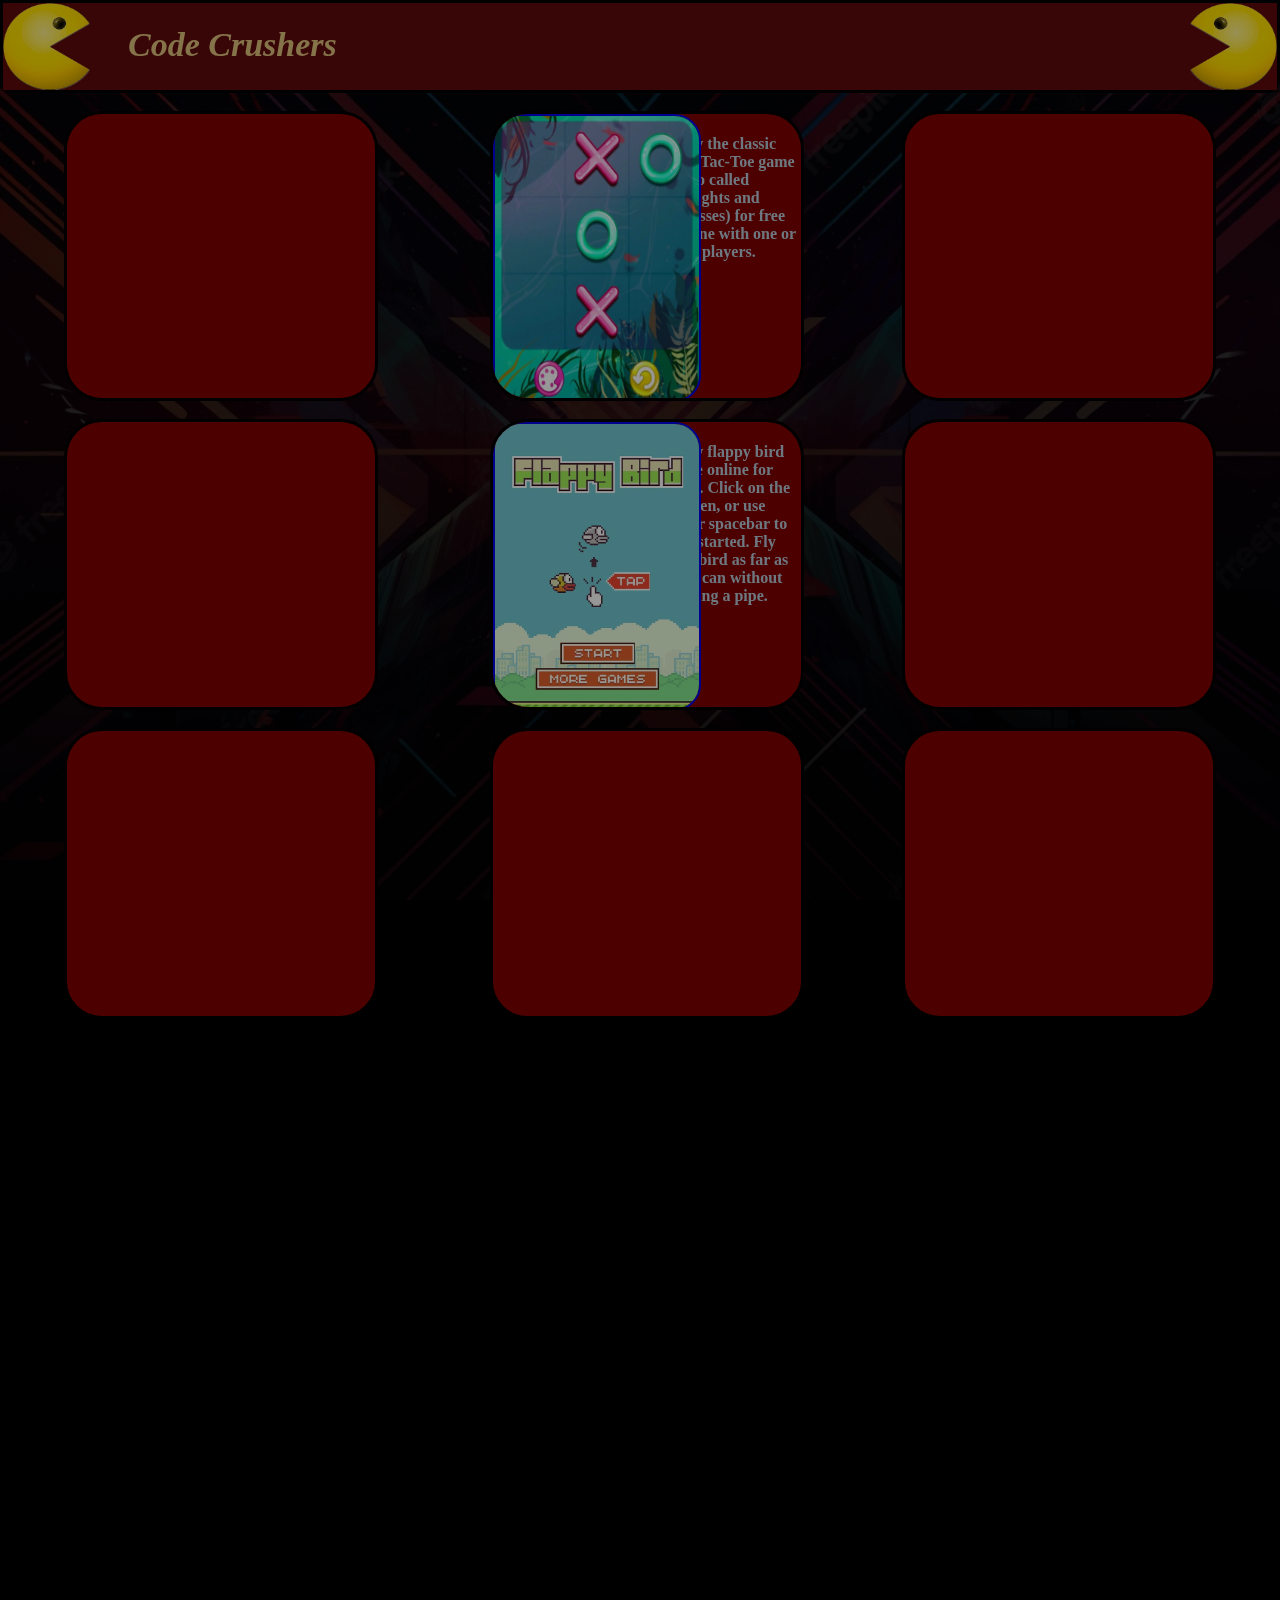
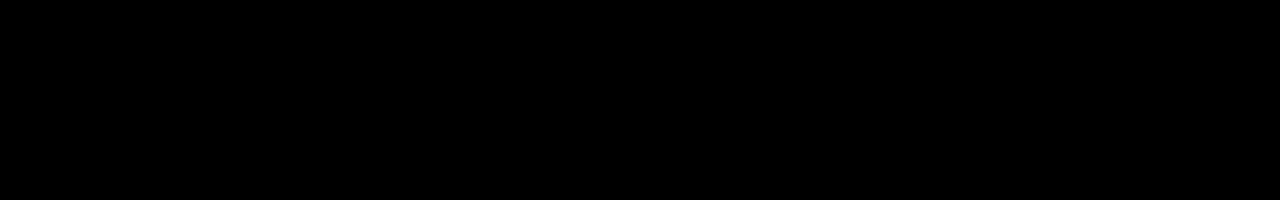
<file: index.html>
<!DOCTYPE html>
<html lang="en">
<head>
    <meta charset="UTF-8">
    <meta name="viewport" content="width=device-width, initial-scale=1.0">
    <title>Code Crushers</title>
    <link rel="stylesheet" href="https://cdnjs.cloudflare.com/ajax/libs/font-awesome/4.7.0/css/font-awesome.min.css">
    <link rel="stylesheet" href="style.css">
    <link rel="icon" type="image/x-icon" href="satan.jpeg">
</head>
<body>
    <div class="black">
        <div class="background">
            <div class="navbar">
                <div class="contain">
                    <img src="photos/pac2.jpeg" alt="pacman" class="pacman2"/>
                </div>
                <div class="innernavbar">
                    <h1 class="title">Code Crushers</h1>
                </div>
                <div class="contain">
                    <img src="photos/pac.jpeg" alt="pacman" class="pacman1"/>
                </div>
            </div>
            <br>
           <div class="container">
                <div class="bigcontainer">
                        <div class="smallcontainer1">

                        </div>
                        <div class="smallcontainer2">
                            <a href="tictactoe/tictactoe.html">
                                <img class="thumbnail" src="photos/ttt.jpeg" alt="flappy bird">
                            </a>
                            <div class="textblock">
                                <p class="text">
                                    Play the classic Tic-Tac-Toe game (also called Noughts and Crosses) for free online with one or two players.                                
                                </p>
                            </div>
                        </div>
                        <div class="smallcontainer3">
                            
                        </div>
                </div>
                <br>
                <div class="bigcontainer">
                    <div class="smallcontainer1">

                    </div>
                    <div class="smallcontainer2">
                        <a href="temp.html">
                            <img class="thumbnail" src="photos/flappy.jpg" alt="flappy bird">
                        </a>
                        <div class="textblock">
                            <p class="text">
                                Play flappy bird here online for free. Click on the screen, or use your spacebar to get started. Fly the bird as far as you can without hitting a pipe.
                            </p>
                        </div>
                    </div>
                    <div class="smallcontainer3">
                        
                    </div>
                </div>
                <br>
                <div class="bigcontainer">
                    <div class="smallcontainer1">

                    </div>
                    <div class="smallcontainer2">
                        
                    </div>
                    <div class="smallcontainer3">
                        
                    </div>
                </div>
            </div>
        </div>
    </div>
    
    
</body>
</html>
</file>
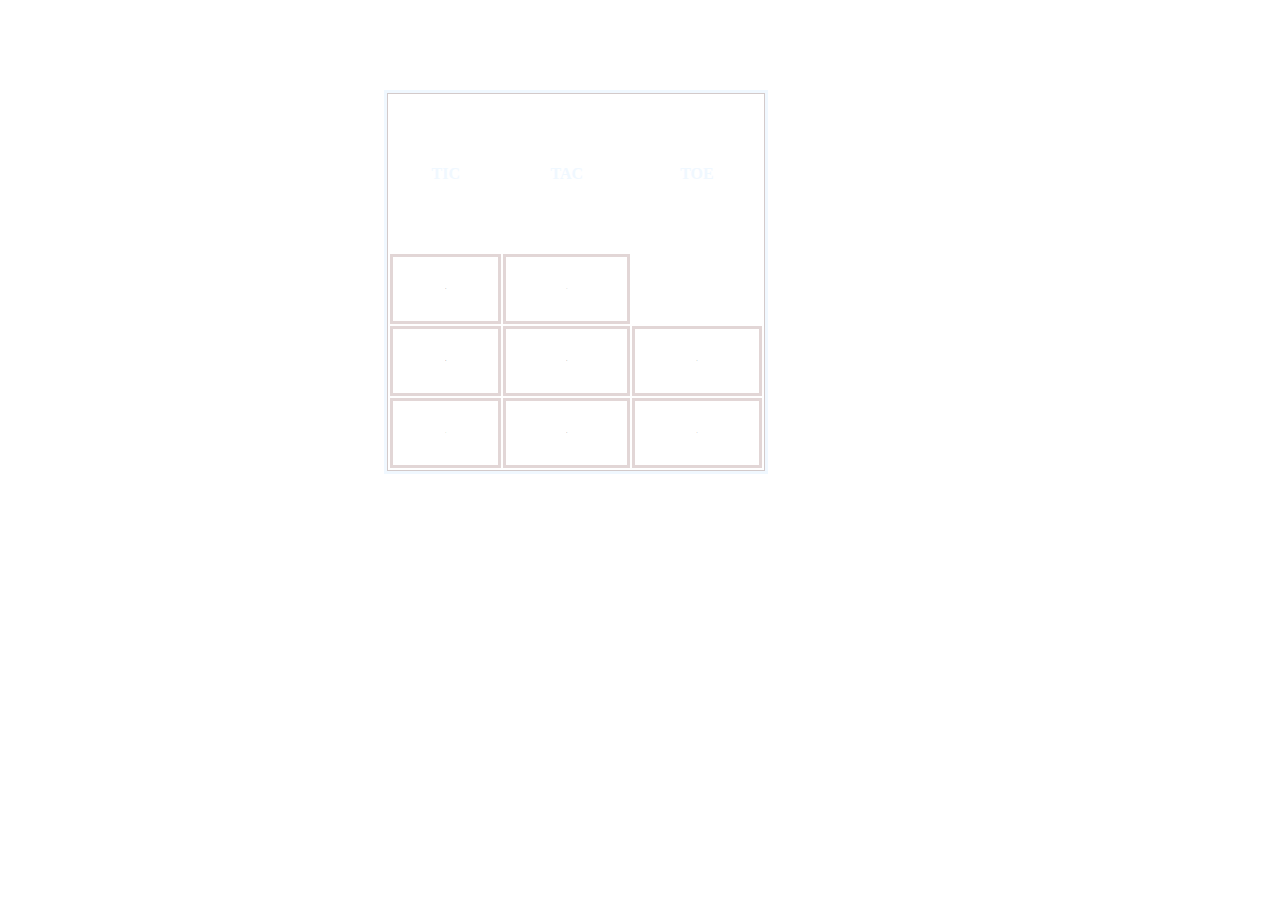
<file: temp.html>
<!DOCTYPE html>
<html lang="en">
<head>
    <title>Code Crushers</title>
    <meta charset="UTF-8">
    <meta name="viewport" content="width=device-width,initial-scale=1.0">
    <!-- <link rel="stylesheet" href="https://pyscript.net/alpha/pyscript.css">
    <script defer src="https://pyscript.net/alpha/pyscript.js"></script>  -->
    <link rel="stylesheet" href="tictactoe/tictactoe.css">
    <link rel="icon" type="image/x-icon" href="satan.jpeg">
    <style>
      p{
        font-size: 1;
      }
      button{
        width: 100%;
        height: 100%;
      }
    </style>
  </head>
<body>
    <div class="container">
        <div class="grid">
            <table class="table0">
                <th>TIC</th>
                <th>TAC</th>
                <th>TOE</th>
                <tr>
                  <!-- <td><button type="button" onclick="updatecell()"><p id="cell1"></p></button> -->
                  </td>
                  <td>2</td>
                  <td>3</td>
                </tr>
               
                <tr>
                  <td>4</td>
                  <td>5</td>
                  <td>6</td>
                </tr>
                
                <tr>
                  <td>7</td>
                  <td>8</td>
                  <td>9</td>
                </tr>
              </table>
        </div>
    </div>

<script>
  function updatecell(){
    document.getElementById("cell1").innerHTML='X'
  }
</script>




<!-- <button type="button" onclick="updatecell()"><p id="cell1"></p></button> -->


</body>
</html>
</file>
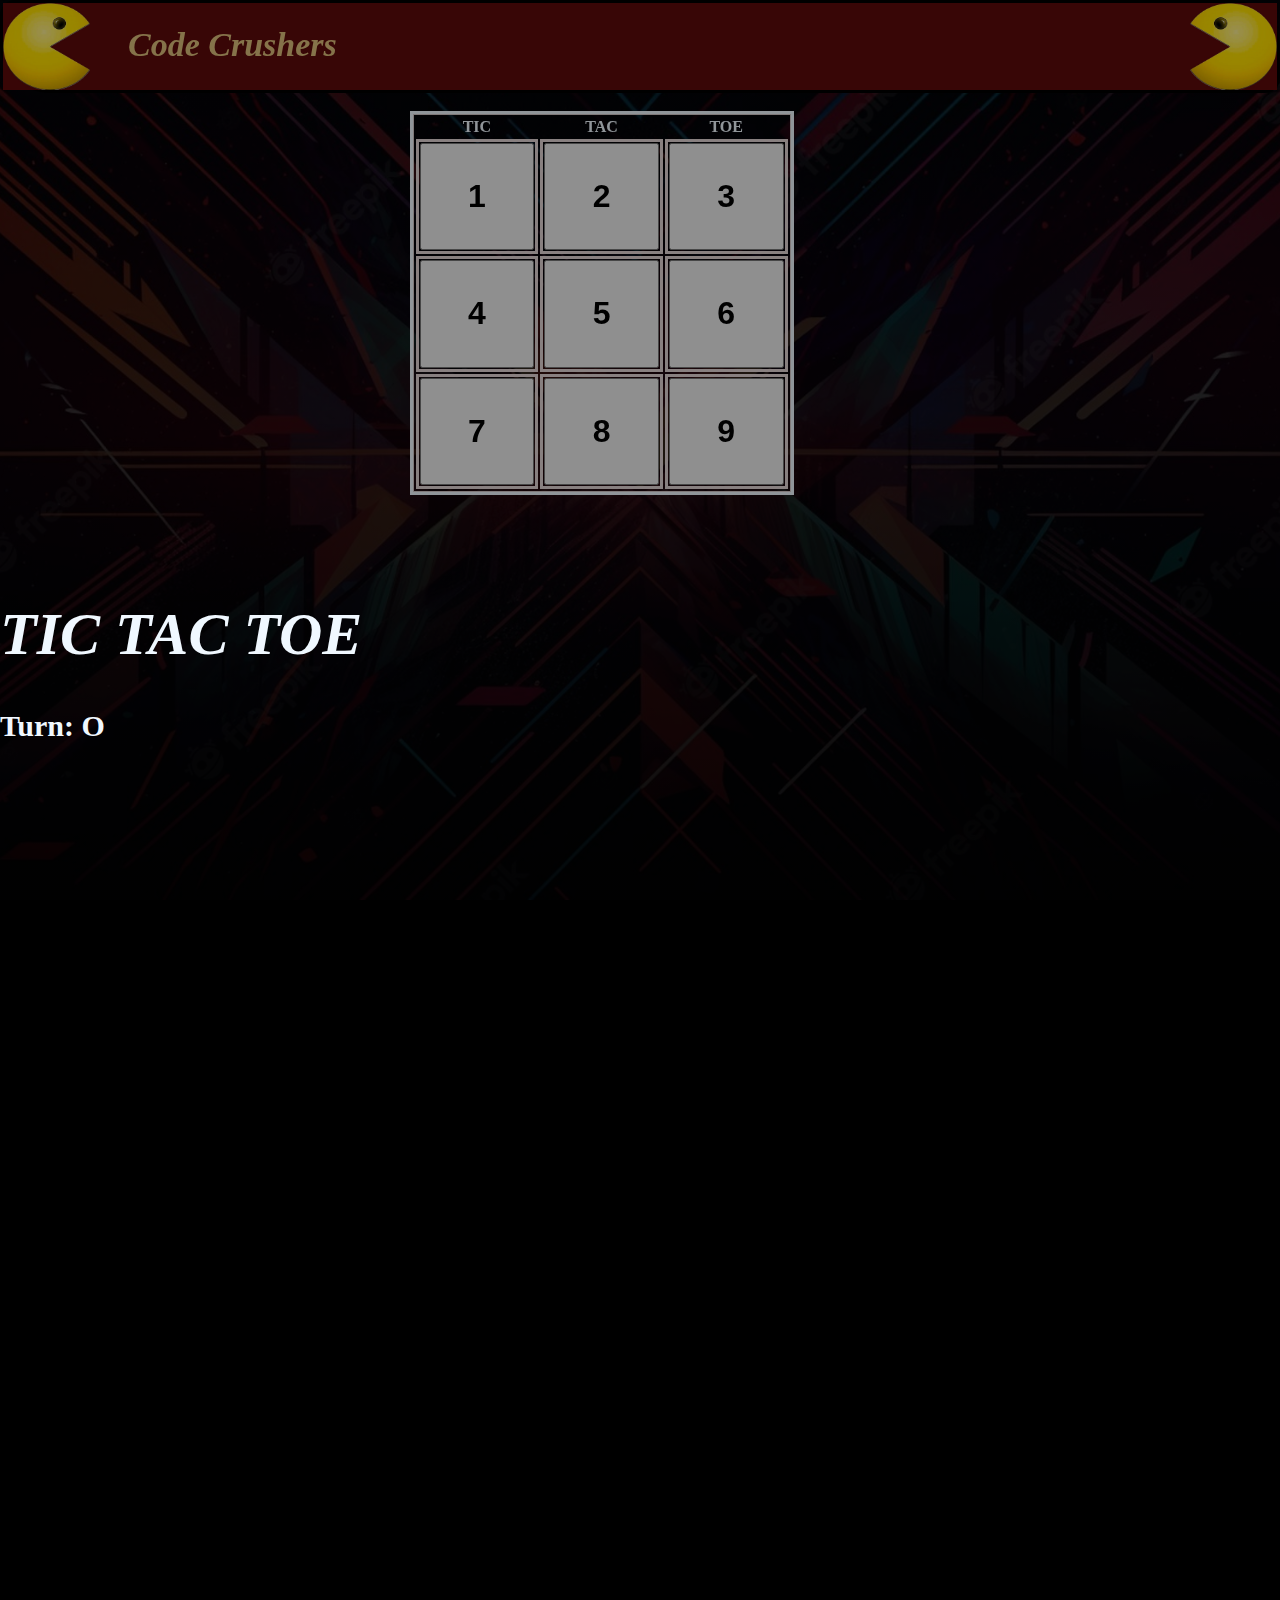
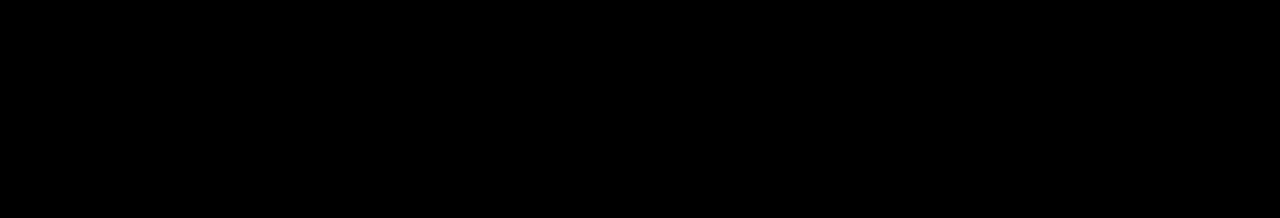
<file: tictactoe/tictactoe.html>
<!DOCTYPE html>
<html lang="en">
<head>
    <title>Code Crushers</title>
    <meta charset="UTF-8">
    <meta name="viewport" content="width=device-width,initial-scale=1.0">
    <!-- <link rel="stylesheet" href="https://pyscript.net/alpha/pyscript.css">
    <script defer src="https://pyscript.net/alpha/pyscript.js"></script>  -->
    <link rel="stylesheet" href="tictactoe.css">
    <link rel="icon" type="image/x-icon" href="satan.jpeg">
    <link rel="stylesheet" href="./style.css">
    
</head>
<div class="black">
  <div class="background">
      <div class="navbar">
          <div class="contain">
              <img src="photos/pac2.jpeg" alt="pacman" class="pacman2"/>
          </div>
          <div class="innernavbar">
              <h1 class="title">Code Crushers</h1>
          </div>
          <div class="contain">
              <img src="photos/pac.jpeg" alt="pacman" class="pacman1"/>
          </div>
      </div>
      <br>
      <div class="container">
        <div class="grid">
            <table class="table0">
                <tr>
                    <th>TIC</th>
                    <th>TAC</th>
                    <th>TOE</th>
                </tr>
                <tr>
                    <td><button type="button" onclick="game(0,0)" class="cellbutton"><p id="cell1" class="textincell">1</p></button> </td>
                    <td><button type="button" onclick="game(0,1)" class="cellbutton"><p id="cell2" class="textincell">2</p></button> </td>
                    <td><button type="button" onclick="game(0,2)" class="cellbutton"><p id="cell3" class="textincell">3</p></button> </td>
                </tr>
                <tr>
                    <td><button type="button" onclick="game(1,0)" class="cellbutton"><p id="cell4" class="textincell">4</p></button> </td>
                    <td><button type="button" onclick="game(1,1)" class="cellbutton"><p id="cell5" class="textincell">5</p></button> </td>
                    <td><button type="button" onclick="game(1,2)" class="cellbutton"><p id="cell6" class="textincell">6</p></button> </td>                  
                </tr>
                <tr>
                    <td><button type="button" onclick="game(2,0)" class="cellbutton"><p id="cell7" class="textincell">7</p></button> </td>
                    <td><button type="button" onclick="game(2,1)" class="cellbutton"><p id="cell8" class="textincell">8</p></button> </td>
                    <td><button type="button" onclick="game(2,2)" class="cellbutton"><p id="cell9" class="textincell">9</p></button> </td>
                </tr>
            </table>
        </div>
      </div>
  </div>
  <br>
  <div  class="turnind">
    <h1>TIC TAC TOE</h1>
    <p id="turnIndicator">Turn: O</p>
    <h1 id="declare"></h1>
  </div>
</div>
<script>
class TicTacToe {
  constructor() {
    this.Xset = [[0,0,0],[0,0,0],[0,0,0]];
    this.Oset = [[0,0,0],[0,0,0],[0,0,0]];
    this.turn = 0; // 0 for O, 1 for X
    this.updateTurnIndicator();
  }

  display() {
    const cells = [
      [0, 0, "cell1"], [0, 1, "cell2"], [0, 2, "cell3"],
      [1, 0, "cell4"], [1, 1, "cell5"], [1, 2, "cell6"],
      [2, 0, "cell7"], [2, 1, "cell8"], [2, 2, "cell9"]
    ];
    let str = 
    cells.forEach(([r, c, id]) => {
      let value = this.Xset[r][c] == 1 ? 'X' : this.Oset[r][c] == 1 ? 'O' : "-";
      document.getElementById(id).innerHTML = value;
    });
  }

  getMove(r, c) {
    if (this.Xset[r][c] === 1 || this.Oset[r][c] === 1) {
      return; // Prevent move if cell is already filled
    }

    if (this.turn === 0) {
      this.Oset[r][c] = 1;
    } else {
      this.Xset[r][c] = 1;
    }

    this.turn = 1 - this.turn;
    this.display();
    this.check();
    this.updateTurnIndicator();
  }

  check() {
    const winPatterns = [
      // Rows
      [[0, 0], [0, 1], [0, 2]],
      [[1, 0], [1, 1], [1, 2]],
      [[2, 0], [2, 1], [2, 2]],
      // Columns
      [[0, 0], [1, 0], [2, 0]],
      [[0, 1], [1, 1], [2, 1]],
      [[0, 2], [1, 2], [2, 2]],
      // Diagonals
      [[0, 0], [1, 1], [2, 2]],
      [[0, 2], [1, 1], [2, 0]]
    ];

    for (const pattern of winPatterns) {
      const [a, b, c] = pattern;
      if (this.Xset[a[0]][a[1]] && this.Xset[b[0]][b[1]] && this.Xset[c[0]][c[1]]) {
        document.getElementById("declare").innerHTML="X wins!"
        this.reset();
        return;
      }
      if (this.Oset[a[0]][a[1]] && this.Oset[b[0]][b[1]] && this.Oset[c[0]][c[1]]) {
        document.getElementById("declare").innerHTML="O wins!"
        this.reset();
        return;
      }
    }

    // Check for draw
    if ([...this.Xset.flat(), ...this.Oset.flat()].filter(val => val === 1).length === 9) {
      document.getElementById("declare").innerHTML="TIE!"
      this.reset();
    }
  }

  updateTurnIndicator() {
    const turnText = this.turn === 0 ? 'O' : 'X';
    document.getElementById("turnIndicator").innerHTML = `Turn: ${turnText}`;
  }

  reset() {
    this.Xset = [[0,0,0],[0,0,0],[0,0,0]];
    this.Oset = [[0,0,0],[0,0,0],[0,0,0]];
    this.turn = 0;
    this.display();
    this.updateTurnIndicator();
  }
}

const ttt = new TicTacToe();

function game(r, c) {
  ttt.getMove(r, c);
}
</script>

</body>
</html>
</file>
<file: style.css>
.navbar{
            width: auto;
            height: 1cm;
            background: #16172e;
            border-style: solid;
            border-radius: 5px;
            padding: auto;
        

        }
        body {           
            /* filter: brightness(10%); */
            margin: 0;
            padding: 0;
        }
        .black{
            z-index: -2;
            background-image: url('photos/black.jpg');
        }
        .background{
            z-index: -1;
            width: auto;
            background-image: linear-gradient(rgba(0,0,0,0.7), rgba(0,0,0,0.9)), url('photos/678225-aestheticwp.jpg');
            background-size: 100%;
            background-position: center;
            height: 200vh;
            background-size: cover;
            background-attachment: fixed;
            filter: brightness(0.6); /* Adjust brightness as needed */
        }
        .navbar{
            margin-top: auto;
            border-radius:  15px 50px;
            float: top;
            background-color: rgb(93, 10, 10);
            width: auto;
            height: 2.3cm;
        }
        .innernavbar{
            position: absolute;
            left: 10%;
           width: 80%;
        }
        
        .title {
            animation-name: slideIn;
            animation-duration: 3s;
            animation-timing-function: linear;
            animation-iteration-count: infinite;
            animation-direction: reverse;
            animation-delay: 0s;
            font-size: 0.9cm;
            color: #debf7c;
            /* padding-left:; */
        }
        
        /* Define the keyframes for the animation */
        @keyframes slideIn {
            from {
                transform: translateX(120%);
                opacity: 0;
            }
            60%{
                transform: translateX(0%);
                opacity: 1; 
            }
            
            /* 80% {
                transform: translateX(0%);
                opacity: 1;
            } */
        }
        /* .contain{
            top: 0;
            left: 15%; 
            width: 90%; 
            height: 100%;
            overflow:hidden
        } */
        .pacman1{
            float: right;
            width: 2.3cm;
            height: 2.3cm;
            /* float: right; */
            overflow: auto;
        }
        .pacman2{
            float: left;
            width: 2.3cm;
            height: 2.3cm;
            /* float: right; */
            overflow: auto;
        }
        h1{
            font-style: italic;
        }
        .container{
            position: absolute;
            width:90%;
            left:5%;
        }
        .bigcontainer{
            width: 100%;
            overflow: auto;
        }
        .smallcontainer1{
            width: 25%;
            border-width: medium;
            border-style: solid;
            float:left;
            background-color: maroon;
            /* opacity: 60%; */
            padding: 10px;
            height: 7cm;
            border-radius: 1cm;
            
        }
        .smallcontainer2{
            position: absolute;
            left: 37%;
            width: 25%;
            border-width: medium;
            border-style: solid;
            float:left;
            background-color: maroon;
            /* opacity: 60%;s */
            padding: 10px;
            height: 7cm;
            border-radius: 1cm;
            overflow: hidden;
            text-overflow: clip;
            
        }
        .smallcontainer3{
            
            width: 25%;
            border-width: medium;
            border-style: solid;
            float: right;
            background-color: maroon;
            /* opacity: 60%; */
            padding: 10px;
            height: 7cm;
            border-radius: 1cm;
            
        }
        .thumbnail{
            position: absolute;
            z-index: 2;
            height: 100%;
            width:5.4cm; 
            border-radius: 0.7cm;
            padding: auto;
            border-style: solid;
            border-width: 2px;
            top:0;
            left:0;
            float: left;
            /* opacity: 0; */
        }
        .textblock{
            position: absolute;
            float: right;
            width: 40%;
            top: 0;
            right: 0;
            z-index: 1;
            padding: 5px;
            overflow: hidden;
            
        }
        .text{
            color: rgb(182, 200, 215);
            font-weight: bold;
        }
</file>
<file: tictactoe/tictactoe.css>
/* Style css for tictactoe game file */
 td{
    border-style: solid;

    border-color: rgb(226, 214, 214);
    text-align: center;
    font-size: 1px;
}
table{
    width: 100%;
    height: 100%;
    border-style: solid;
    border-width: 1px;
    border-color: rgb(211, 202, 202);
    
}
 /* Style css for tictactoe game file */
tr{
    border-style: solid;
    /* border-width: 1px; */
    border-color: rgb(166, 165, 165);

}
.grid{
    top: 10%;
    position: absolute;
    left: 30%;
    height: 10cm;
    width: 10cm;
    border-style: solid;
    border-color: aliceblue;
}
.cellbutton{
    width: 100%;
    height: 100%;
}
.textincell{
    font-size: xx-large;
    font-weight: bolder;
}

th{
    color: aliceblue;
}
.turnind{
    position: absolute;
    top: 60%;
    margin-top: 20px; 
    font-size: 30px;
    font-weight: bold;
    color: aliceblue;
}
</file>
<file: tictactoe/style.css>
.navbar{
            width: auto;
            height: 1cm;
            background: #16172e;
            border-style: solid;
            border-radius: 5px;
            padding: auto;
        

        }
        body {           
            /* filter: brightness(10%); */
            margin: 0;
            padding: 0;
        }
        .black{
            z-index: -2;
            background-image: url('photos/black.jpg');
        }
        .background{
            z-index: -1;
            width: auto;
            background-image: linear-gradient(rgba(0,0,0,0.7), rgba(0,0,0,0.9)), url('photos/678225-aestheticwp.jpg');
            background-size: 100%;
            background-position: center;
            height: 200vh;
            background-size: cover;
            background-attachment: fixed;
            filter: brightness(0.6); /* Adjust brightness as needed */
        }
        .navbar{
            margin-top: auto;
            border-radius:  15px 50px;
            float: top;
            background-color: rgb(93, 10, 10);
            width: auto;
            height: 2.3cm;
        }
        .innernavbar{
            position: absolute;
            left: 10%;
           width: 80%;
        }
        
        .title {
            animation-name: slideIn;
            animation-duration: 3s;
            animation-timing-function: linear;
            animation-iteration-count: infinite;
            animation-direction: reverse;
            animation-delay: 0s;
            font-size: 0.9cm;
            color: #debf7c;
            /* padding-left:; */
        }
        
        /* Define the keyframes for the animation */
        @keyframes slideIn {
            from {
                transform: translateX(120%);
                opacity: 0;
            }
            60%{
                transform: translateX(0%);
                opacity: 1; 
            }
            
            /* 80% {
                transform: translateX(0%);
                opacity: 1;
            } */
        }
        /* .contain{
            top: 0;
            left: 15%; 
            width: 90%; 
            height: 100%;
            overflow:hidden
        } */
        .pacman1{
            float: right;
            width: 2.3cm;
            height: 2.3cm;
            /* float: right; */
            overflow: auto;
        }
        .pacman2{
            float: left;
            width: 2.3cm;
            height: 2.3cm;
            /* float: right; */
            overflow: auto;
        }
        h1{
            font-style: italic;
        }
        .container{
            position: absolute;
            width:90%;
            left:5%;
        }
        .bigcontainer{
            width: 100%;
            overflow: auto;
        }
        .smallcontainer1{
            width: 25%;
            border-width: medium;
            border-style: solid;
            float:left;
            background-color: maroon;
            /* opacity: 60%; */
            padding: 10px;
            height: 7cm;
            border-radius: 1cm;
            
        }
        .smallcontainer2{
            position: absolute;
            left: 37%;
            width: 25%;
            border-width: medium;
            border-style: solid;
            float:left;
            background-color: maroon;
            /* opacity: 60%;s */
            padding: 10px;
            height: 7cm;
            border-radius: 1cm;
            overflow: hidden;
            text-overflow: clip;
            
        }
        .smallcontainer3{
            
            width: 25%;
            border-width: medium;
            border-style: solid;
            float: right;
            background-color: maroon;
            /* opacity: 60%; */
            padding: 10px;
            height: 7cm;
            border-radius: 1cm;
            
        }
        .thumbnail{
            position: absolute;
            z-index: 2;
            height: 100%;
            width:5.4cm; 
            border-radius: 0.7cm;
            padding: auto;
            border-style: solid;
            border-width: 2px;
            top:0;
            left:0;
            float: left;
            /* opacity: 0; */
        }
        .textblock{
            position: absolute;
            float: right;
            width: 40%;
            top: 0;
            right: 0;
            z-index: 1;
            padding: 5px;
            overflow: hidden;
            
        }
        .text{
            color: rgb(182, 200, 215);
            font-weight: bold;
        }
</file>
